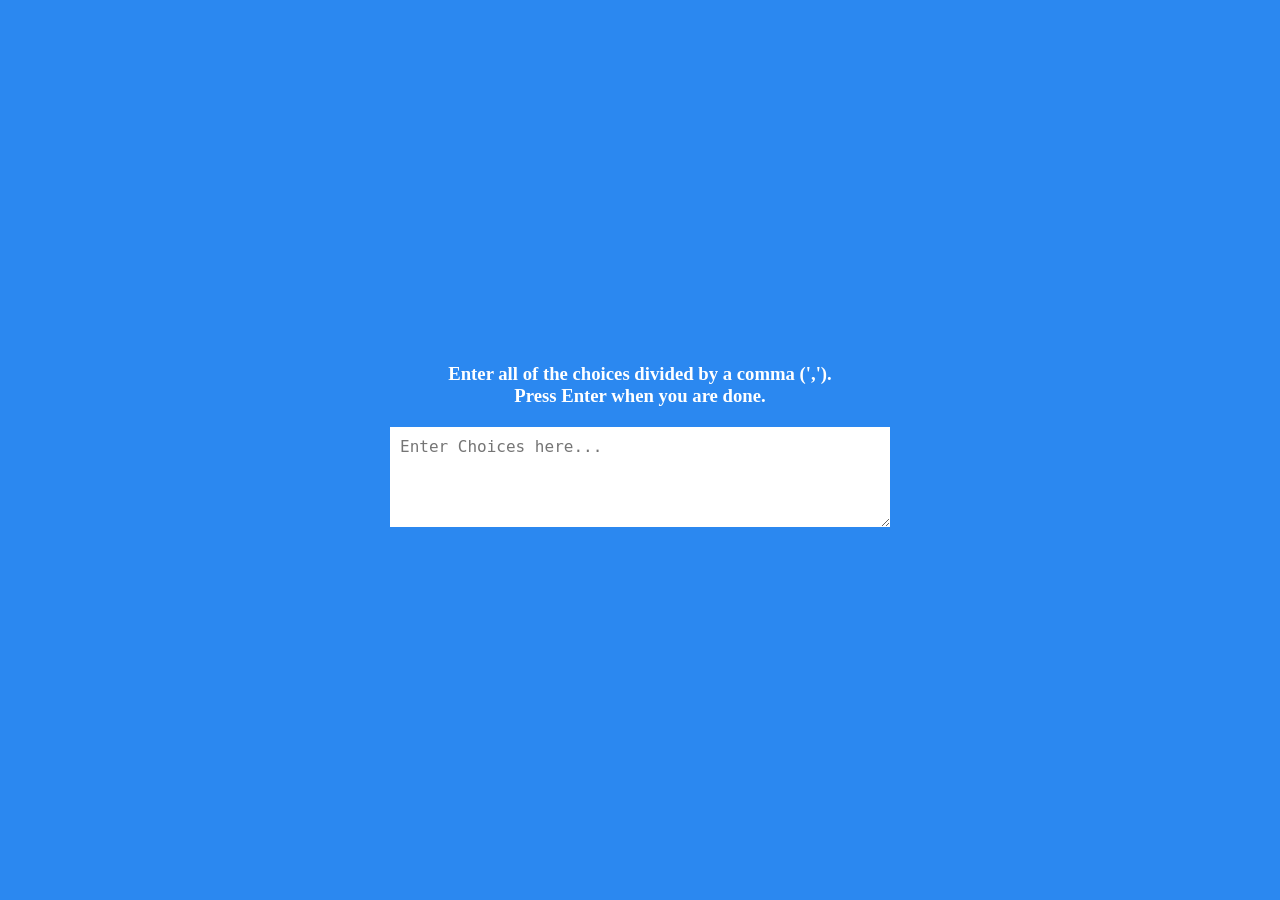
<file: Project-3/index.html>
<!DOCTYPE html>
<html lang="en">
<head>
    <meta charset="UTF-8">
    <meta name="viewport" content="width=device-width, initial-scale=1.0">
    <link rel="stylesheet" href="style.css">
    <title>Random picker</title>
</head>
<body>
    <div class="container">
        <h3>Enter all of the choices divided by a comma (',').
            <br> Press Enter when you are done.
        </h3>
        <textarea id="textarea" placeholder="Enter Choices here..."></textarea>
        <div id="tags">
            
        </div>
    </div>
    
    <script src="script.js"></script>
</body>
</html>
</file>
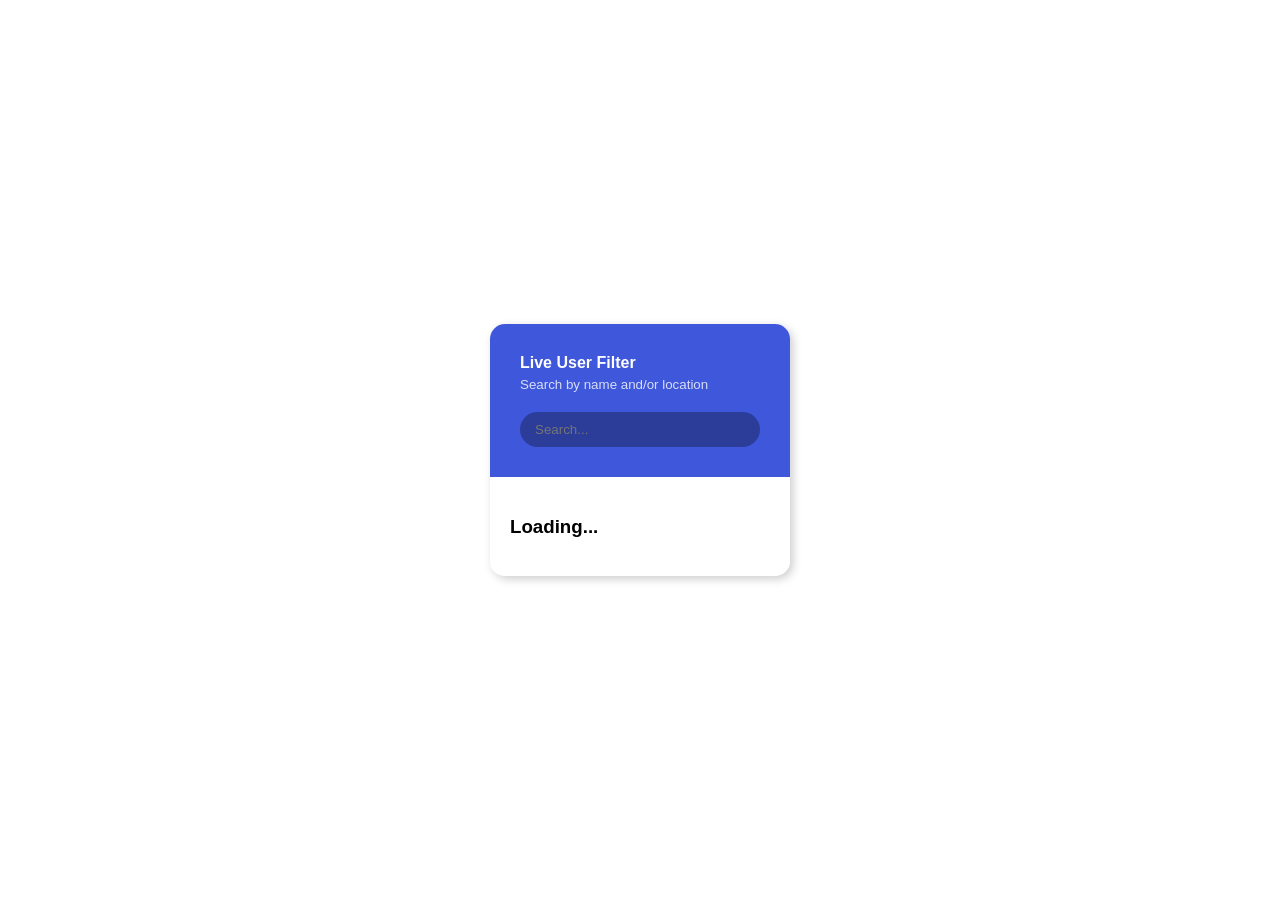
<file: Project-4/index.html>
<!DOCTYPE html>
<html lang="en">
<head>
    <meta charset="UTF-8">
    <meta name="viewport" content="width=device-width, initial-scale=1.0">
    <link rel="stylesheet" href="style.css">
    <title>Live User Filter</title>
</head>
<body>
    <div class="container">
        <header class="header">
            <h4 class="title">Live User Filter</h4>
            <small class="subtitle">Search by name and/or location</small>
            <input type="text" class="text" id="filter" placeholder="Search...">
        </header>

        <ul class="user-list" id="result">
            
            
            <li id="load">
                <h3>Loading...</h3>
            </li>
        </ul> 
    </div>

    <script src="script.js"></script>
</body>
</html>
</file>
<file: Project-3/style.css>
*{
    box-sizing: border-box;
    padding: 0;
    margin: 0;
}
body{
    background-color: #2b88f0;
    display: flex;
    flex-direction: column;
    align-items: center;
    justify-content: center;
    height: 100vh;
    overflow: hidden;
    margin: 0;
}

h3{
    color: white;
    margin: 10px 0 20px;
    text-align: center;
}

.container{
    width: 500px;
}

textarea{
    border: none;
    display: block;
    width: 100%;
    height: 100px;
    margin: 0 0 20px;
    padding: 10px;
    font-size: 16px;

}
textarea:focus{
    outline: none;
}

.tag{
    background-color: orange;
    color: white;
    border-radius: 50px;
    padding: 5px 10px;
    font-size: 14px;
    margin: 0 5px 10px 0;
    display: inline-block;
}

.highlight{
    background-color: #273c75;
}
</file>
<file: Project-4/style.css>
*{
    box-sizing: border-box;
}

body{
    background-color: #fff;
    font-family: Verdana, Geneva, Tahoma, sans-serif;
    display: flex;
    flex-direction: column;
    align-items: center;
    justify-content: center;
    height: 100vh;
    overflow: hidden;
    margin: 0;
}

.container{
    border-radius: 15px;
    width: 300px;
    overflow: hidden;
    box-shadow: 3px 3px 10px rgba(0,0,0,0.2);

}

.header{
    background-color: #3e57db;
    color: white;
    padding: 30px 30px;
}

.title{
    margin: 0;
}
.subtitle{
    display: inline-block;
    margin: 5px 0 20px;
    opacity: 0.8;
}

.header input{
    background-color: rgba(0,0,0,0.3);
    border: 0;
    border-radius: 50px;
    color: #fff;
    font-weight: 14px;
    padding: 10px 15px;
    width: 100%;
}
.header input:focus{
    outline: none;
}
.user-list{
    background-color: #fff;
    list-style: none;
    margin: 0;
    padding: 0;
    max-height: 400px;
    overflow-y: auto;
}

.user-list li{
    display: flex;
    padding: 20px;
}

.user-list li img{
    border-radius: 50%;
    object-fit: cover;
    width: 60px;
    height: 60px;
}
.user-list .user-info{
    margin-left: 10px;
}
.user-list .user-info h4{
    margin: 0 0 10px;
}
.user-list .user-info p{
    font-size: 12px;
}
.user-list li:not(:last-of-type){
    border-bottom: 1px solid #eee;
}

.user-list li.hide{
    display: none;
}



/*Loading animation*/

.user-list li .load{
    width: 20px;
    height: 20px;
    border: 1px solid #3e57db;
    border-radius: 50%;
    margin: 0 5px;
}

#d1 {
    width: 20px;
    height: 20px;
    border-radius: 50%;
    background-color: #3e57db;
}
</file>
